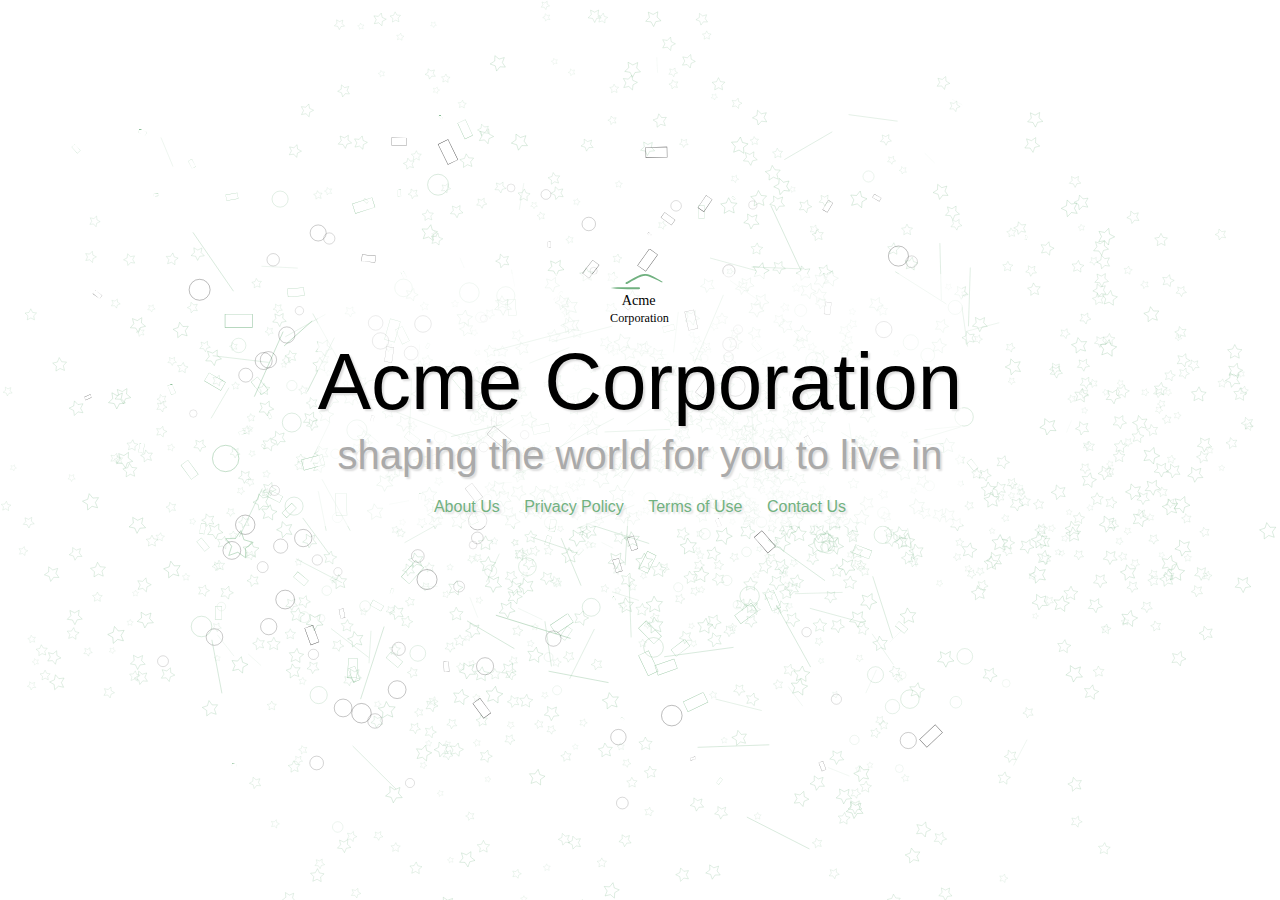
<file: index.html>
<!doctype html><html><head><meta name=generator content="Hugo 0.76.3"><link rel=stylesheet type=text/css href=./index.css><title>Welcome to Acme</title><meta name=description content="Welcome to the website of Acme Corporation, the leading creator of digital shapes on the planet, providing precise shape creations that are ready to use."></head><body><section><main><img src=./image/logo.svg width=60px><h1 class=intro>Acme Corporation</h1><h2>shaping the world for you to live in</h2><a href=./about>About Us</a>
<a href=./privacy>Privacy Policy</a>
<a href=./terms>Terms of Use</a>
<a href=./contact>Contact Us</a></main></section></body></html>
</file>
